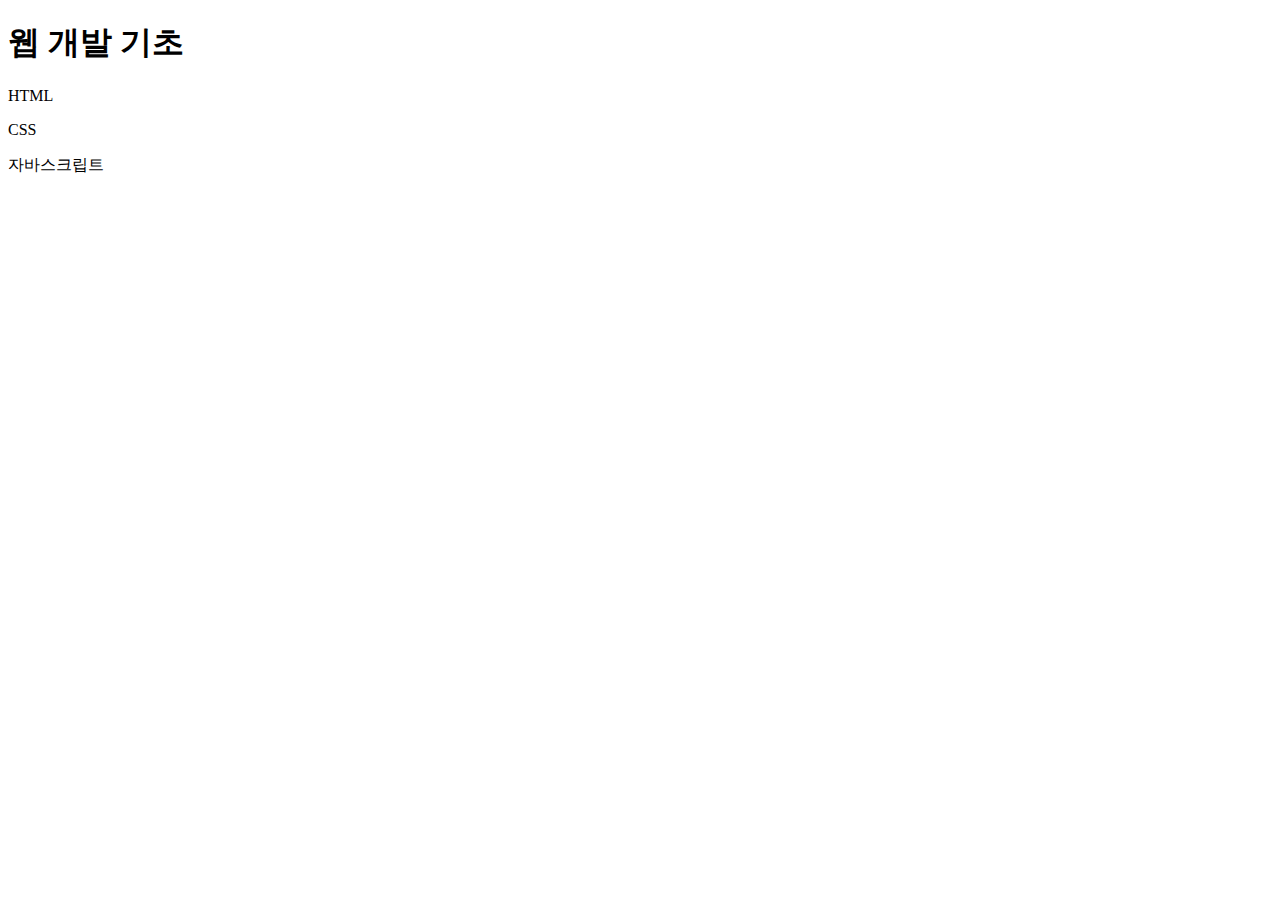
<file: html_css_js/ch01/index.html>
<!DOCTYPE html>
<html>
    <head>
        <meta charset="UTF-8">
        <title>웹 개발 입문</title>
    </head>    
    <body>
        <h1>웹 개발 기초</h1>
        <p>HTML</p>
        <p>CSS</p>
        <p>자바스크립트</p>
    </body>
</html>
</file>
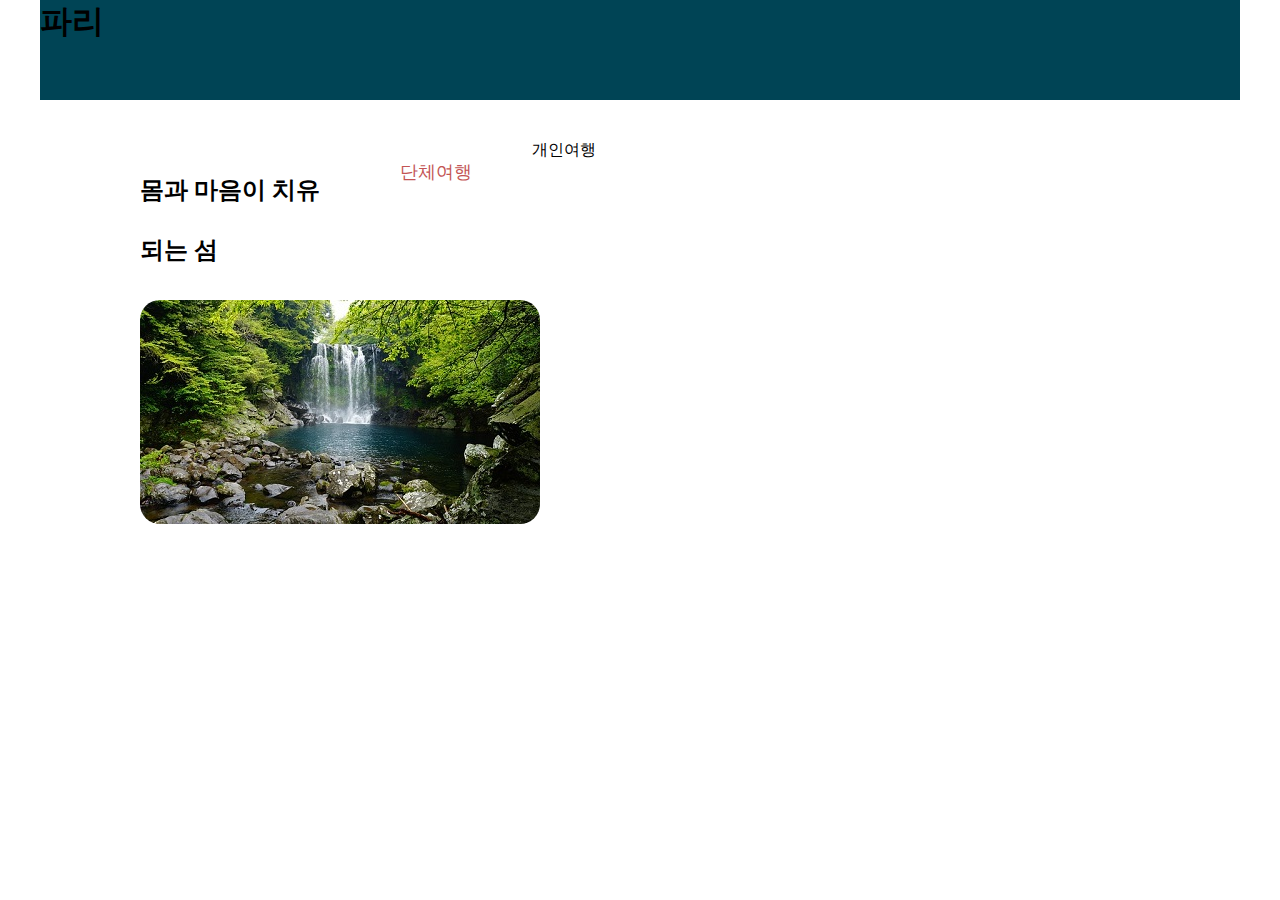
<file: html_css_js/ch02/index.html>
<!DOCTYPE html>
<html>
<head>
    <meta charset="UTF-8">
    <title>Dream Paris</title>
    <link rel="stylesheet" href="css/style.css">
</head>
<body>
    <div id="container">
        <header>
            <h1>파리</h1>
        </header>
        <nav>
            <ul id="topMenu">
                <li><a href="https://www.naver.com/">단체여행</a></li>
                <li>개인여행</li>
            </ul>
        </nav>
    </div>
    <main class="contents">
        <section id="healing">
            <h2>몸과 마음이 치유되는 섬</h2>
            <div class="detail">
                <img src="images/healing.jpg">
            </div>
        </section>
    </main>
</body>
</html>
</file>
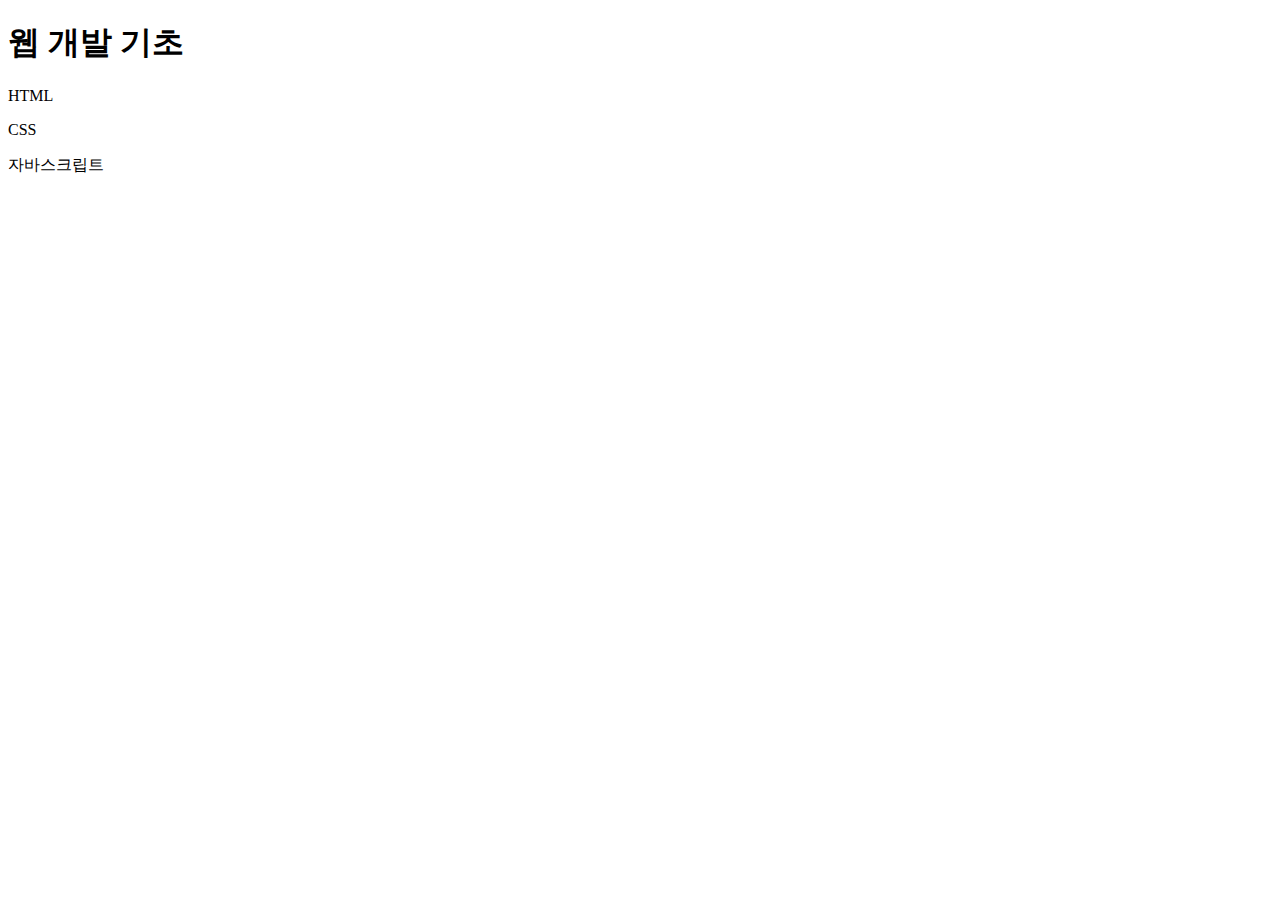
<file: django-web/django-web/html_css_js/ch01/index.html>
<!DOCTYPE html>
<html>
    <head>
        <meta charset="UTF-8">
        <title>웹 개발 입문</title>
    </head>    
    <body>
        <h1>웹 개발 기초</h1>
        <p>HTML</p>
        <p>CSS</p>
        <p>자바스크립트</p>
    </body>
</html>
</file>
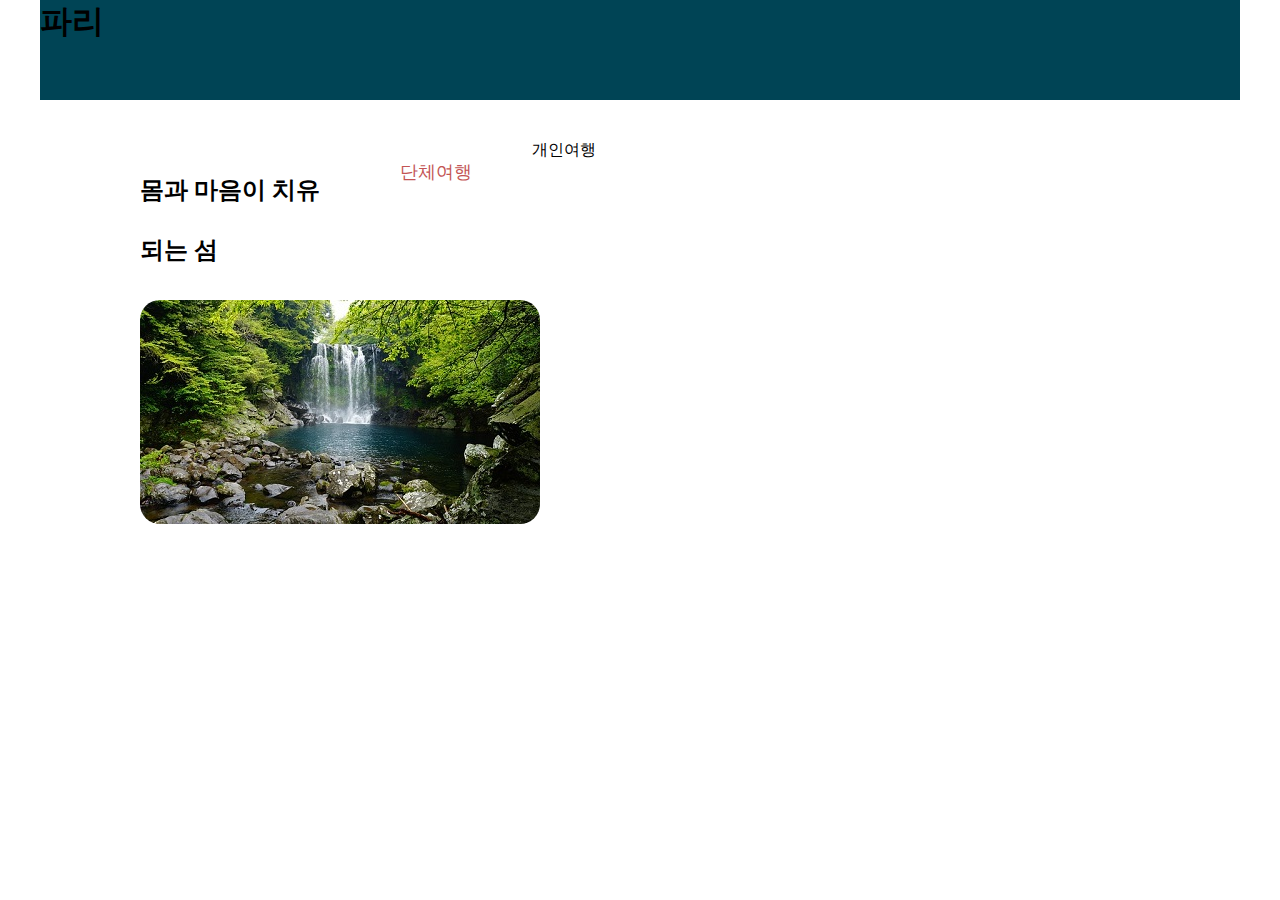
<file: django-web/django-web/html_css_js/ch02/index.html>
<!DOCTYPE html>
<html>
<head>
    <meta charset="UTF-8">
    <title>Dream Paris</title>
    <link rel="stylesheet" href="css/style.css">
</head>
<body>
    <div id="container">
        <header>
            <h1>파리</h1>
        </header>
        <nav>
            <ul id="topMenu">
                <li><a href="https://www.naver.com/">단체여행</a></li>
                <li>개인여행</li>
            </ul>
        </nav>
    </div>
    <main class="contents">
        <section id="healing">
            <h2>몸과 마음이 치유되는 섬</h2>
            <div class="detail">
                <img src="images/healing.jpg">
            </div>
        </section>
    </main>
</body>
</html>
</file>
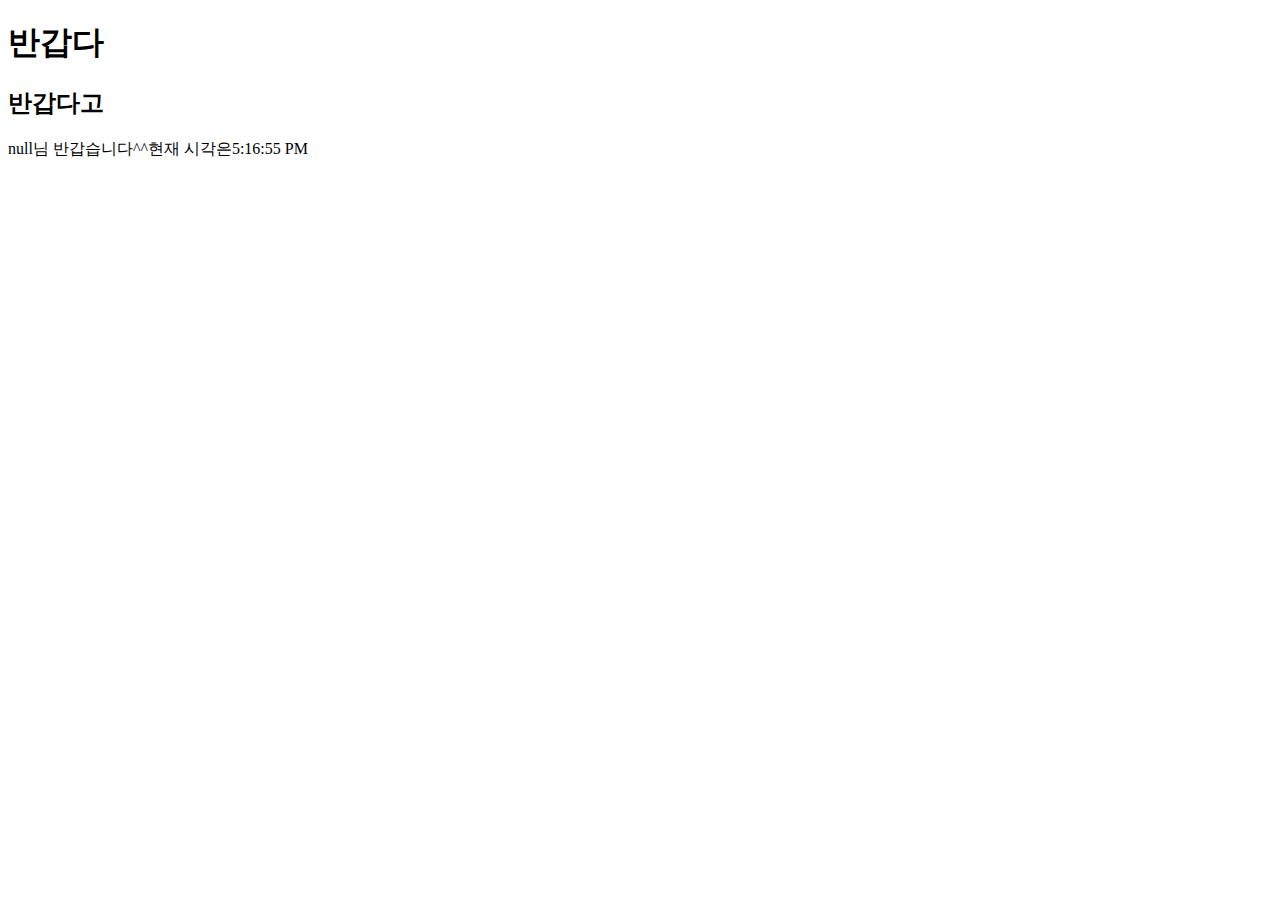
<file: django-web/django-web/html_css_js/ch03/index_03.html>
<!DOCTYPE html>
<html>
    <head>
        <meta charset="UTF-8">
        <meta name="viewport" content="width=device-width, initial_scale=1.0">

        <title>알람(alert)</title>
    </head>
    <body>
        <h1>반갑다</h1>
        <script>
            <!-- alert("개엔씨해체해")-->
            <!--var reply = confirm("해체해?")-->
            var name = prompt("이름 입력");
            console.log(name + " 님, 반갑다.");
            document.write("<h2>반갑다고</h2>")
            document.write(name + "님 반갑습니다^^")

            var now = new Date();
            var display = now.toLocaleTimeString();
            document.write("현재 시각은" + display);
        </script>


    </body>
</html>
</file>
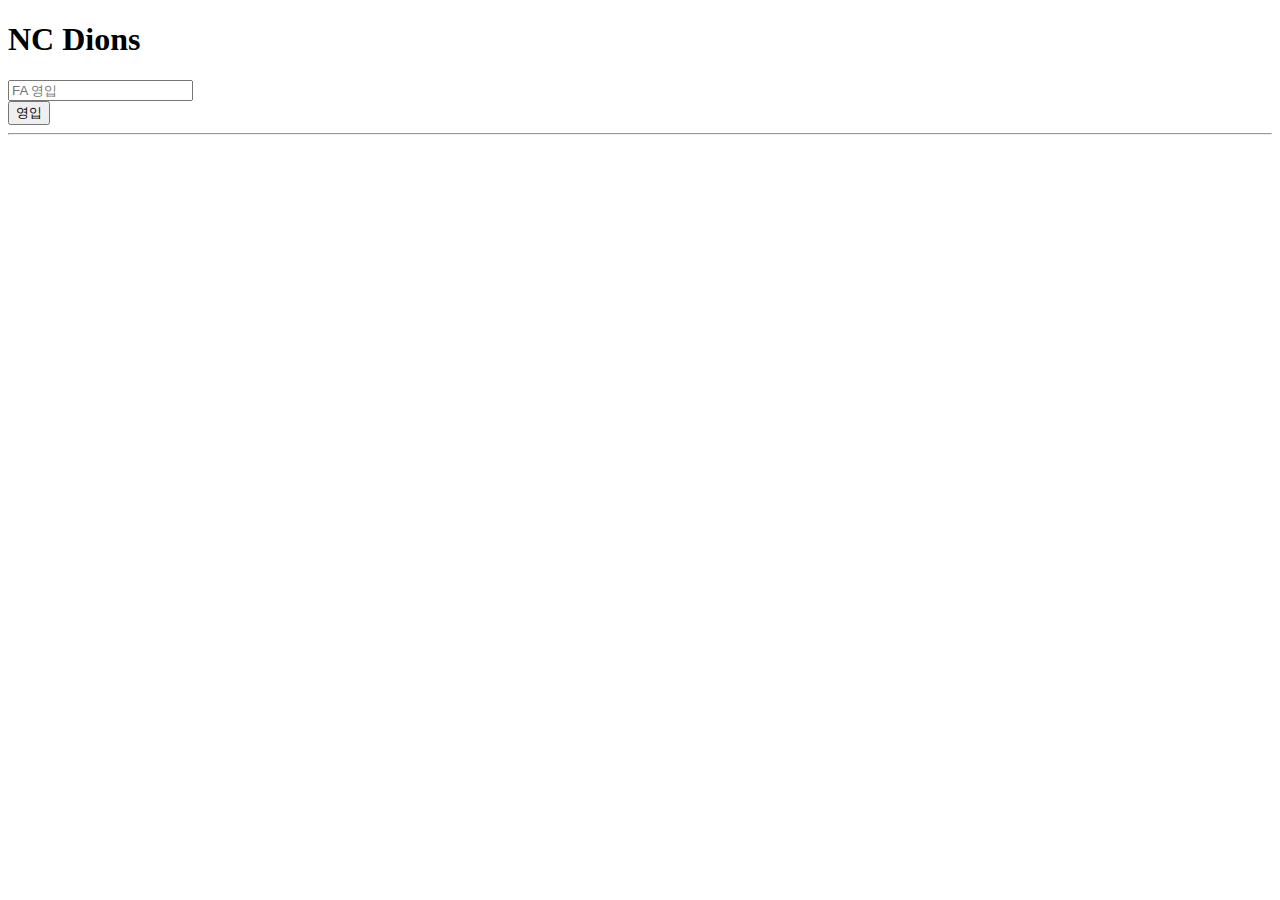
<file: django-web/django-web/html_css_js/todolist/index_list.html>
<!DOCTYPE html>
<html>

<head>
    <meta charset="UTF-8">
    <meta name="viewport" content="width=device-width, initial-scale=1.0">
    <link href="https://cdn.jsdelivr.net/npm/bootstrap@5.1.3/dist/css/bootstrap.min.css" rel="stylesheet"
        integrity="sha384-1BmE4kWBq78iYhFldvKuhfTAU6auU8tT94WrHftjDbrCEXSU1oBoqyl2QvZ6jIW3" crossorigin="anonymous">
    <title>NC Dions</title>
</head>

<body>
    <div class=" container rounded-3 border border-2 border-dark my-5 bg-white" style="height:auto;">
        <div>
            <h1 class="h1">NC Dions</h1>
            <div class="row">
                <div class=" col-8">
                    <input class=" py-3 form-control shadow" placeholder="FA 영입" type="text" id="inputText">
                </div>
                <div class="col-2">
                    <button onclick="addList()" class=" mt-2 btn btn-dark"> 영입 </button>
                </div>
            </div>
        </div>
        <hr>
        <div class="row rounded bg-white">
            <div class=" col-12">
                <ul class=" list-group" id="list"></ul>
            </div>
        </div>
    </div>

    <script>
        let input = document.getElementById("inputText");
        let list = document.getElementById("list");
        let minimalValue = 3;
        let listNum = 0;
        addList = () => {
            // get
            let inputText = filterList(input.value);
            // set 
            if (inputText) {
                list.innerHTML += ` <li class=" my-3 py-3 shadow list-group-item " id="list${listNum}">
                <div class="row">
                <div class="col-1">
                <input class="" type="checkbox" id="check${listNum}" onclick="done(${listNum})">
                </div>
                <div class="col-6">
                    <span class=" h4" id="text${listNum}"> ${inputText} </span>
                </div>
                <div class="col-4">
                     <button class=" btn btn-dark" onclick="deleteList(${listNum})">Delete</button>
                     <button class=" btn btn-dark" onclick="editList(${listNum})">Edit</button>
                </div>                  
                 </div>    
                </li> `;
                input.value = " ";
                listNum++;
                done = (listId) => {
            let checkbox = document.getElementById(`check${listId}`);
            let current = document.getElementById(`text${listId}`);
            let classExit = current.classList.contains("text-decoration-line-through");
            if (classExit == true) {
                current.classList.remove("text-decoration-line-through");
            } else {
                current.classList.add("text-decoration-line-through");
            }
        }
            }
        }

        filterList = (x) => {
            if (x) {
                if (x.length >= minimalValue) {
                    return x;
                }
                else {
                    alert("Please enter more than 3 words")
                }
            }
            else {
                return false;
            }
        }

        <!--수정-->
        editList = (listId) => {
            let currentText = document.getElementById(`text${listId}`);
            let newText = prompt("Wanna Change list?", currentText.innerHTML);
            if (filterList(newText)) {
                currentText.innerHTML = newText;
            }
        }

         <!--삭제-->
        deleteList = (listId) => {
            let current = document.getElementById(`text${listId}`).innerHTML;
            let deleteComfirm = confirm(`Are you sure to delete ${current}`);
            if (deleteComfirm) {
                let p = document.getElementById("list")
                let c = document.getElementById(`list${listId}`);
                p.removeChild(c);
            }
            else {
                console.log("deleted");
            }
        };
    </script>


</body>

</html>
</file>
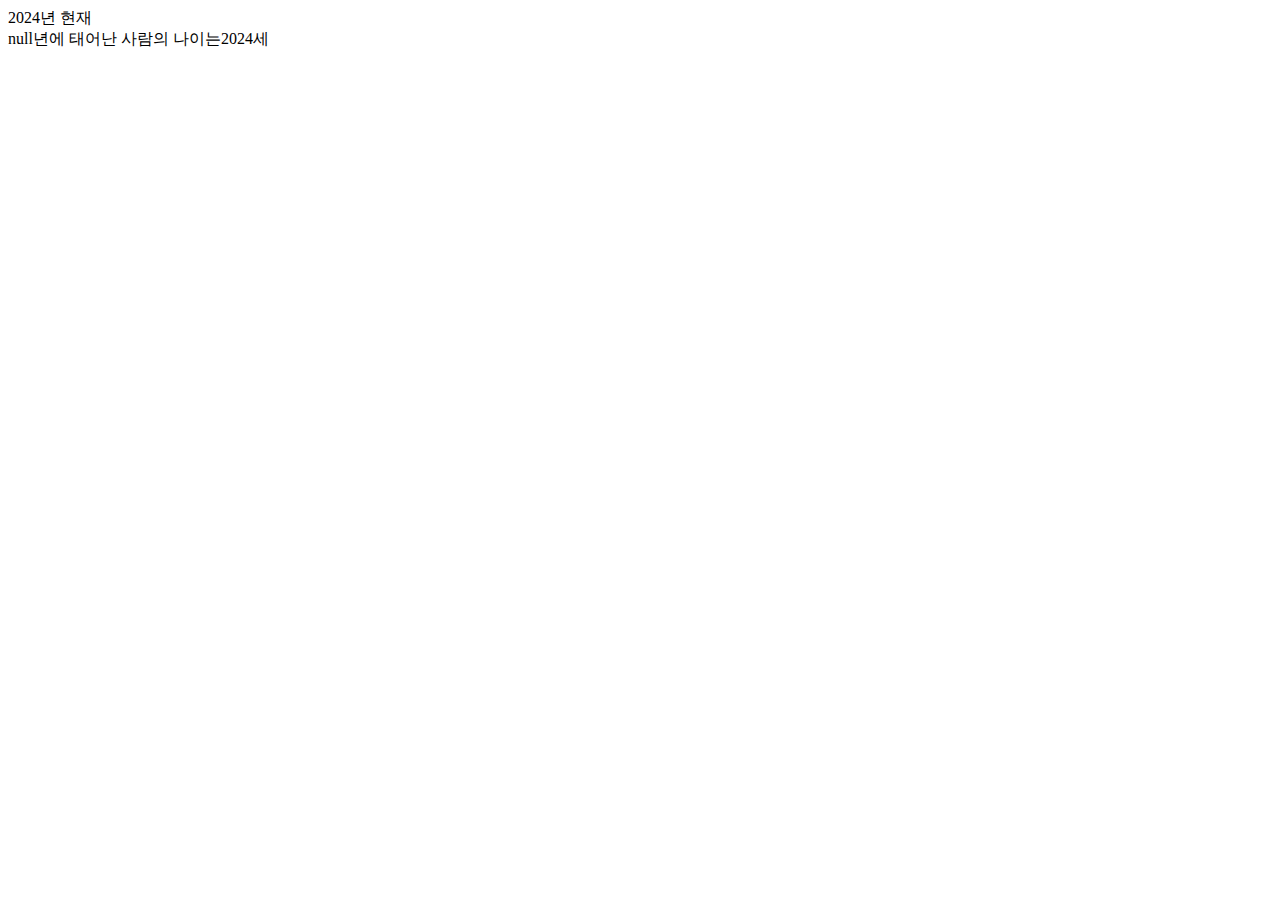
<file: django-web/django-web/html_css_js/ch04/css/age-result.html>
<!DOCTYPE html>
<html>
    <head>
        <meta charset="UTF-8">
        <meta name="viewport" content="width=device-width, initial_scale=1.0">
        <title>나이 계산하기</title>
    </head>
    <body>
        <script>
            var currentYear = 2024;
            var birthYear;
            var age;

            birthYear = prompt("언제 태어났니. (1985)");
            age = currentYear - birthYear;
            document.write(currentYear + "년 현재<br>")
            document.write(birthYear + "년에 태어난 사람의 나이는" + age + "세");
            
        </script>

    </body>


</html>
</file>
<file: html_css_js/ch02/css/style.css>
@import url('https://fonts.googleapis.com/css2?family=Merienda:wght@700&display=swap');

* {
  margin:0;   /* 마진 리셋 */
  padding:0;   /* 패딩 리셋 */
  box-sizing: border-box;   /* 박스 영역은 테두리까지 */ 
}
a {
  text-decoration:none;  /* 텍스트 링크 밑줄 없애기 */ 
}
ul {
  list-style: none;
}

#container {
  margin:0 auto;  /* 화면 중앙에 배치 */
  width:1200px;    /* 너비 */    
  background-color: #ffffff;
}

/*********************************/
/* 헤더 영역 - 로고와 내비게이션 */
/*********************************/

header{
  width:100%;    /*  너비 */
  height:100px;   /* 높이 */ 
  background-color:#045;  
}

/* 로고 */
#logo{ 
  float:left;   /* 왼쪽으로 플로팅 */ 
  width:250px;   /*  너비 */ 
  height:100px;   /* 높이 */
  line-height:100px;  /* 세로로 중간에 맞춤 - 줄간격을 높이 값과 같게 */
  padding-left:20px;  /* 왼쪽에 여백 */
}
#logo h1 {
  font-family:'Merienda', cursive;
  font-weight:700;
  font-size:40px;   /* 글자 크기 */
  color:#fff;   /* 글자 색*/
  text-shadow:0 -1px 0 #222;  /* 그림자 색 */
}

/* 내비게이션 */
nav{  
  float:right;   /* 오른쪽으로 플로팅 */
  width:900px;   /*   너비 */  
  height:100px;   /* 메뉴 영역 높이 */  
  padding-top:40px;  /* 메뉴를 아래로 내리기 위해 */  
}
#topMenu {  
  height:60px; 
}

#topMenu > li {
  float:left;  /* 메뉴 항목을 왼쪽으로 플로팅 */ 
  position: relative;  
}
#topMenu > li > a{
  display:block;  /* 링크 텍스트는 블록으로 */ 
  font-size:1.1em;
  color:#c35454;  /* 글자 색 */
  font-weight:6000;  /* 글자 굵기 */
  padding:20px 60px;  /* 패딩 */ 
}
#topMenu > li > a:hover {
  color:#1fa8f8;
  text-shadow:0 -2px #222;
}


/* 본문 */

.contents {
  width:1000px;
  margin:50px auto;  
}
main > section {
  margin-top:60px;  
}
main h2 {    
  font-size:1.5em;
  line-height: 2.5;
}
main div {
  margin-top:20px;
}
main h3 {
  font-size:1.2em;
  line-height:2.2;
}
.detail p {
  line-height: 2.0;
  color:#222;
}
.detail > img {
  float:left; 
  margin-right:50px;
  border-radius:20px;
}
.schedule h4 {
  font-size:1.2em;
}
.schedule ul {
  list-style: none;
}
.schedule ul li { 
  line-height: 2;
}


/******************/
/*   푸터 영역    */
/******************/

footer{   
  width:1200px;   /* 너비 */
  height:100px;  /* 높이 */
  border-top:2px solid #222;
}
#bottomMenu{
  width:100%;
  height:20px;
  margin-left:60px;
}
#bottomMenu ul {
  margin-top:15px;  
}
#bottomMenu ul li{
  float:left;  /* 가로로 배치 */ 
  padding:5px 20px;
  border-right:1px solid #ddd;   /* 항목 오른쪽에 테두리 */ 
}
#bottomMenu ul li:last-child{
  border:none;  /* 마지막 항목에는 오른쪽 테두리 없음 */  
}
#bottomMenu ul li a, #bottomMenu ul li a:visited {  
  font-size:15px;  /* 글자 크기 */ 
  color:#666;   /* 글자 색 */ 
}
</file>
<file: django-web/django-web/html_css_js/ch02/css/style.css>
@import url('https://fonts.googleapis.com/css2?family=Merienda:wght@700&display=swap');

* {
  margin:0;   /* 마진 리셋 */
  padding:0;   /* 패딩 리셋 */
  box-sizing: border-box;   /* 박스 영역은 테두리까지 */ 
}
a {
  text-decoration:none;  /* 텍스트 링크 밑줄 없애기 */ 
}
ul {
  list-style: none;
}

#container {
  margin:0 auto;  /* 화면 중앙에 배치 */
  width:1200px;    /* 너비 */    
  background-color: #ffffff;
}

/*********************************/
/* 헤더 영역 - 로고와 내비게이션 */
/*********************************/

header{
  width:100%;    /*  너비 */
  height:100px;   /* 높이 */ 
  background-color:#045;  
}

/* 로고 */
#logo{ 
  float:left;   /* 왼쪽으로 플로팅 */ 
  width:250px;   /*  너비 */ 
  height:100px;   /* 높이 */
  line-height:100px;  /* 세로로 중간에 맞춤 - 줄간격을 높이 값과 같게 */
  padding-left:20px;  /* 왼쪽에 여백 */
}
#logo h1 {
  font-family:'Merienda', cursive;
  font-weight:700;
  font-size:40px;   /* 글자 크기 */
  color:#fff;   /* 글자 색*/
  text-shadow:0 -1px 0 #222;  /* 그림자 색 */
}

/* 내비게이션 */
nav{  
  float:right;   /* 오른쪽으로 플로팅 */
  width:900px;   /*   너비 */  
  height:100px;   /* 메뉴 영역 높이 */  
  padding-top:40px;  /* 메뉴를 아래로 내리기 위해 */  
}
#topMenu {  
  height:60px; 
}

#topMenu > li {
  float:left;  /* 메뉴 항목을 왼쪽으로 플로팅 */ 
  position: relative;  
}
#topMenu > li > a{
  display:block;  /* 링크 텍스트는 블록으로 */ 
  font-size:1.1em;
  color:#c35454;  /* 글자 색 */
  font-weight:6000;  /* 글자 굵기 */
  padding:20px 60px;  /* 패딩 */ 
}
#topMenu > li > a:hover {
  color:#1fa8f8;
  text-shadow:0 -2px #222;
}


/* 본문 */

.contents {
  width:1000px;
  margin:50px auto;  
}
main > section {
  margin-top:60px;  
}
main h2 {    
  font-size:1.5em;
  line-height: 2.5;
}
main div {
  margin-top:20px;
}
main h3 {
  font-size:1.2em;
  line-height:2.2;
}
.detail p {
  line-height: 2.0;
  color:#222;
}
.detail > img {
  float:left; 
  margin-right:50px;
  border-radius:20px;
}
.schedule h4 {
  font-size:1.2em;
}
.schedule ul {
  list-style: none;
}
.schedule ul li { 
  line-height: 2;
}


/******************/
/*   푸터 영역    */
/******************/

footer{   
  width:1200px;   /* 너비 */
  height:100px;  /* 높이 */
  border-top:2px solid #222;
}
#bottomMenu{
  width:100%;
  height:20px;
  margin-left:60px;
}
#bottomMenu ul {
  margin-top:15px;  
}
#bottomMenu ul li{
  float:left;  /* 가로로 배치 */ 
  padding:5px 20px;
  border-right:1px solid #ddd;   /* 항목 오른쪽에 테두리 */ 
}
#bottomMenu ul li:last-child{
  border:none;  /* 마지막 항목에는 오른쪽 테두리 없음 */  
}
#bottomMenu ul li a, #bottomMenu ul li a:visited {  
  font-size:15px;  /* 글자 크기 */ 
  color:#666;   /* 글자 색 */ 
}
</file>
